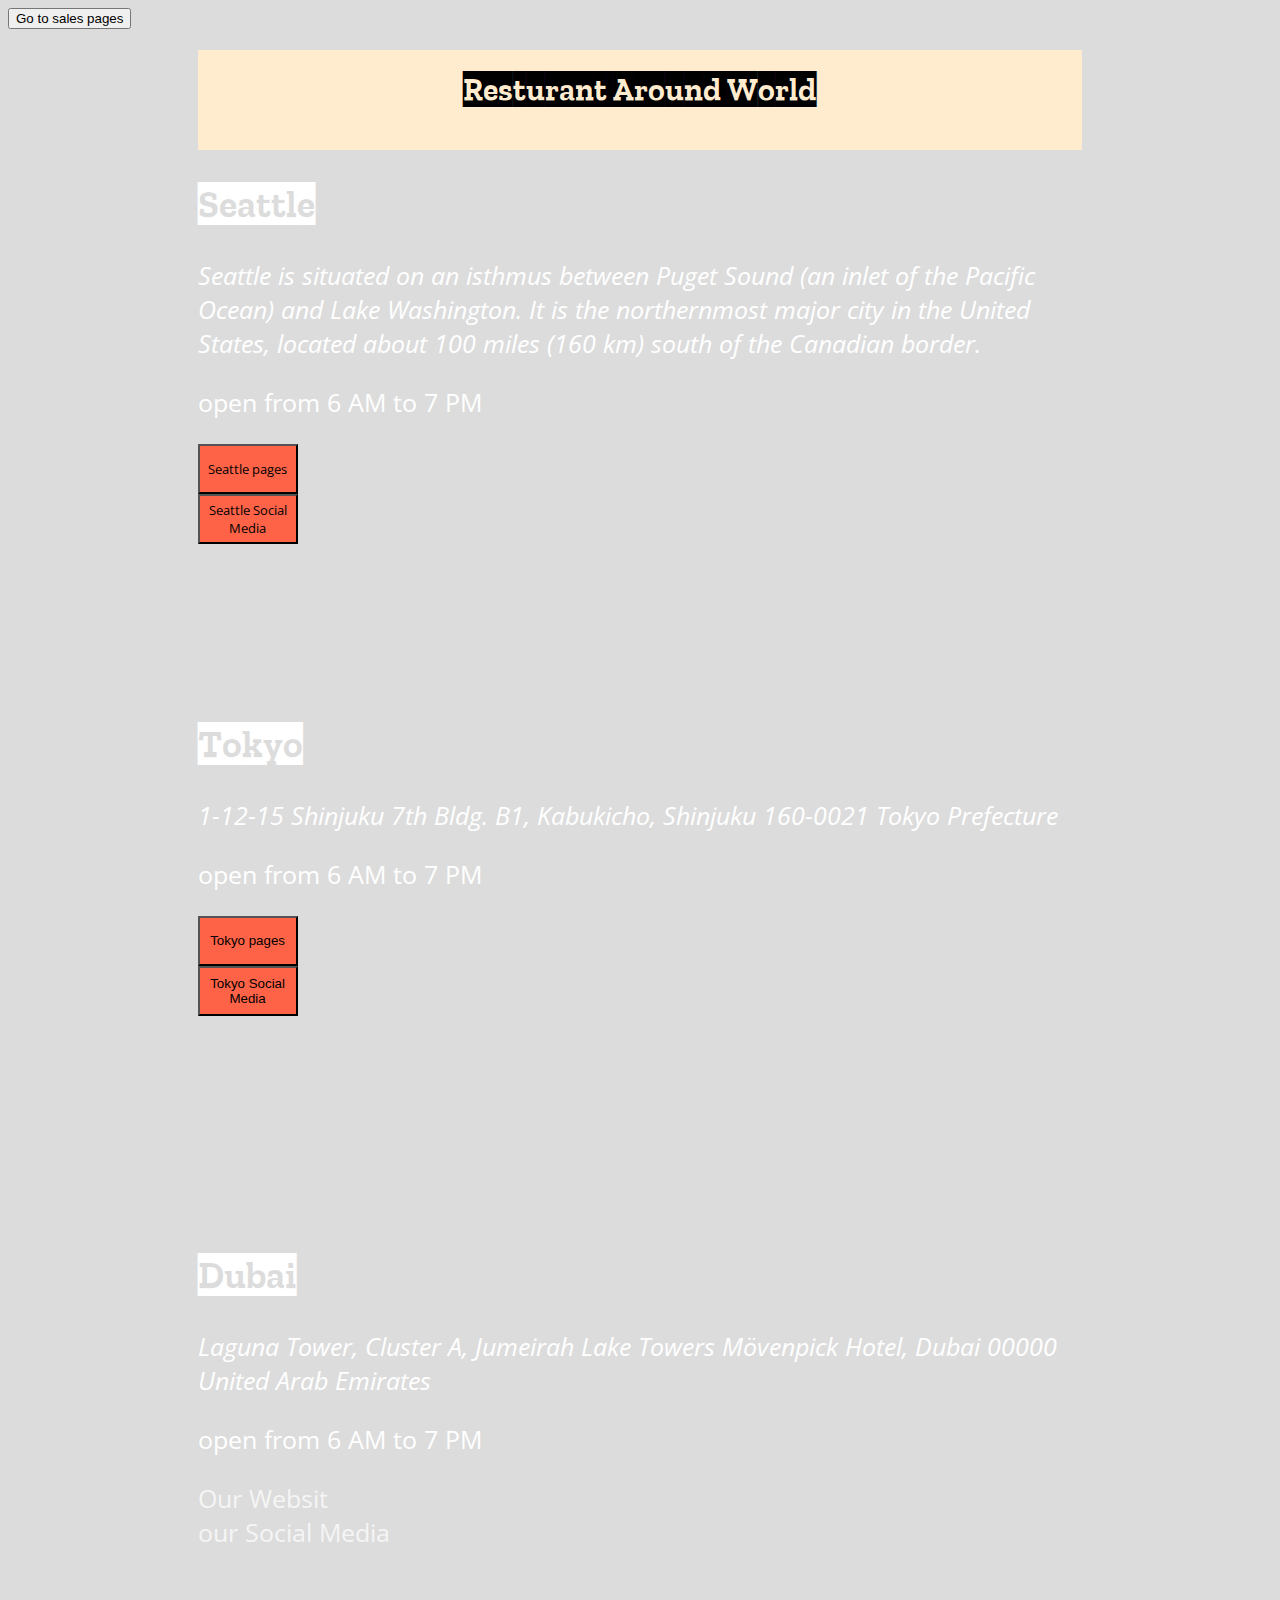
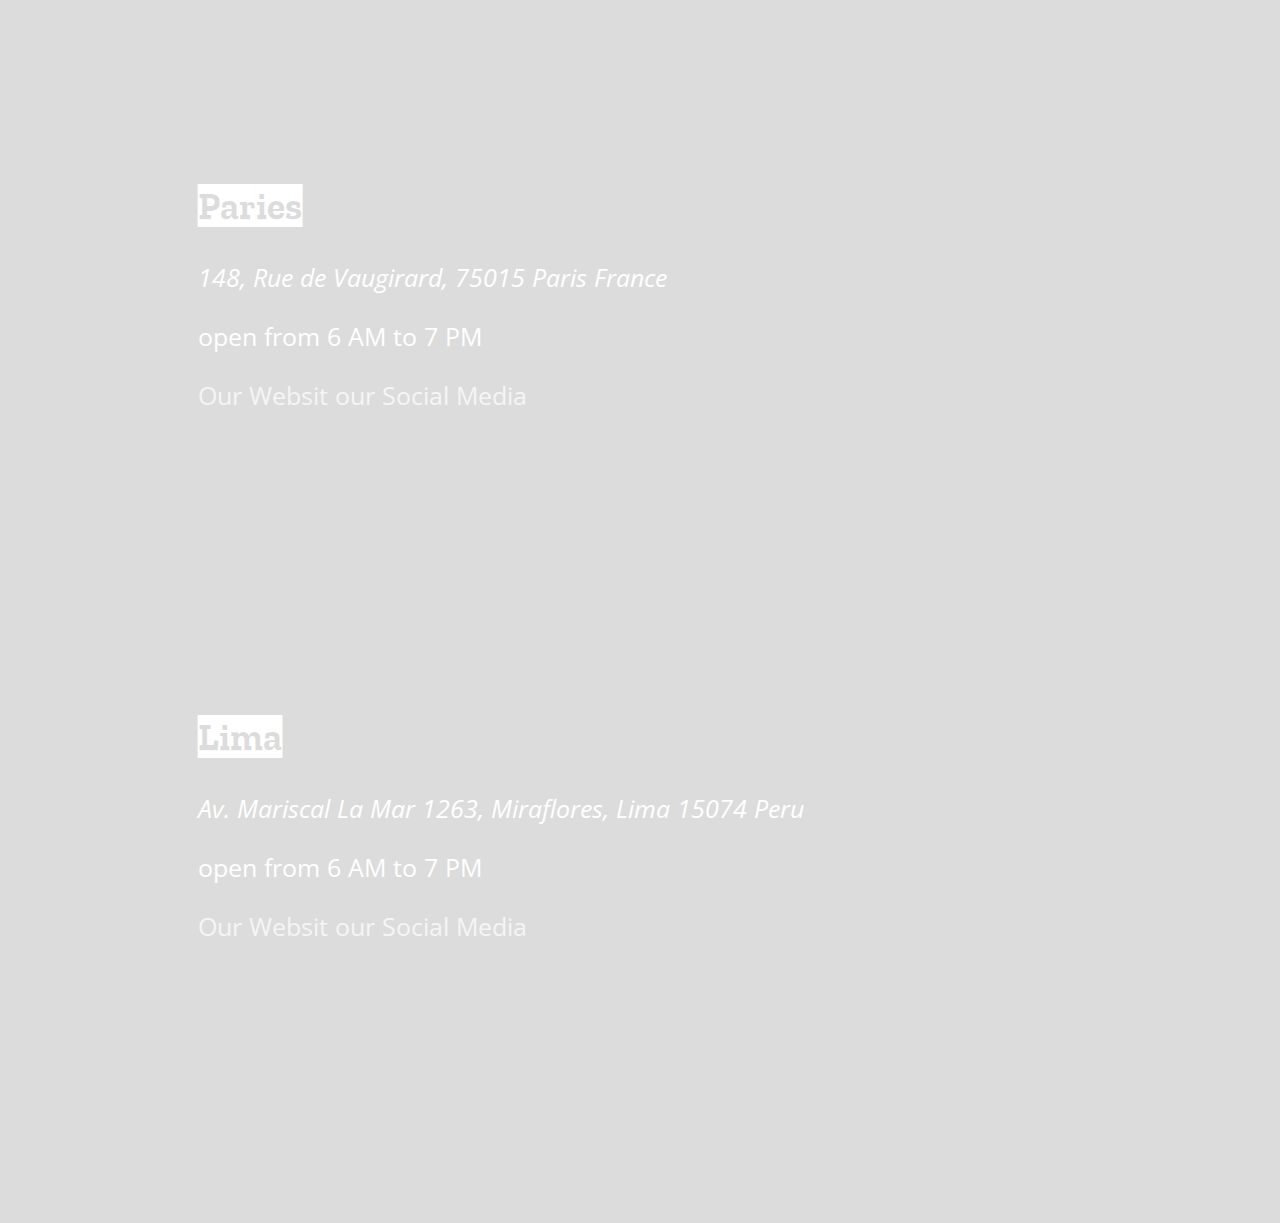
<file: index.html>
<!DOCTYPE html>
<html lang="en">

<head>
  <meta charset="UTF-8">
  <meta http-equiv="X-UA-Compatible" content="IE=edge">
  <meta name="viewport" content="width=device-width, initial-scale=1.0">
  <title>Document</title>
  <link rel="preconnect" href="https://fonts.googleapis.com">
  <link rel="preconnect" href="https://fonts.gstatic.com" crossorigin>
  <link href="https://fonts.googleapis.com/css2?family=Zilla+Slab+Highlight&display=swap" rel="stylesheet">
  <link rel="stylesheet" href="style.css">
  <link rel="preconnect" href="https://fonts.googleapis.com">
  <link rel="preconnect" href="https://fonts.gstatic.com" crossorigin>
  <link href="https://fonts.googleapis.com/css2?family=Open+Sans:wght@300&display=swap" rel="stylesheet">
</head>


<body>

  <button onclick="window.location.href='sales.html';"> Go to sales pages</button>

  <header>
    <h1>Resturant Around World</h1>
    <!-- <ul>
      <li>Resturant</li>
      <li>About Us</li>
      <li>Contact Us</li>
    </ul> -->
  </header>
  <div id="Seattle">
    <h2>Seattle</h2>
    <address>Seattle is situated on an isthmus between Puget Sound (an inlet of the Pacific Ocean) and Lake Washington.
      It is the northernmost major city in the United States, located about 100 miles (160 km) south of the Canadian
      border.
    </address>
    <p>open from 6 AM to 7 PM</p>

    <button onclick="window.location.href='https://www.seattle.gov/'; "> Seattle pages </button>
    <button onclick="window.location.href='https://www.facebook.com'; "> Seattle Social Media </button>

    <!-- <a href="https://www.seattle.gov/">Our Websit</a><br><br>
    <a href="https://www.facebook.com">our Social Media</a> -->
  </div>
  <div id="Tokyo">
    <h2>Tokyo</h2>
    <address>
      1-12-15 Shinjuku 7th Bldg. B1, Kabukicho, Shinjuku 160-0021 Tokyo Prefecture
    </address>
    <p>open from 6 AM to 7 PM</p>

    <button onclick="window.location.href='https://www.tripadvisor.com/'; "> Tokyo pages </button>
    <button onclick="window.location.href='https://www.facebook.com'; "> Tokyo Social Media </button>

    <!-- <a href="https://www.tripadvisor.com/">Our Websit</a>
    <a href="https://www.facebook.com">our Social Media</a> -->
  </div>
  <div id="Dubai">
    <h2>Dubai</h2>
    <address>
      Laguna Tower, Cluster A, Jumeirah Lake Towers Mövenpick Hotel, Dubai 00000 United Arab Emirates
    </address>
    <p>open from 6 AM to 7 PM</p>
    <a href="https://www.couqley.ae/">Our Websit</a>
    <a href="https://www.facebook.com">our Social Media</a>
  </div>
  </div>
  <div id="Paris">
    <h2>Paries</h2>
    <address>
      148, Rue de Vaugirard, 75015 Paris France
    </address>
    <p>open from 6 AM to 7 PM</p>
    <a href="http://www.joytigroups.com/home">Our Websit</a>
    <a href="https://www.facebook.com"> our Social Media</a>
  </div>
  <div id="Lima">
    <h2>Lima</h2>
    <address>
      Av. Mariscal La Mar 1263, Miraflores, Lima 15074 Peru
    </address>
    <p>open from 6 AM to 7 PM</p>
    <a href="https://www.couqley.ae/">Our Websit</a>
    <a href="https://www.facebook.com/poke.51/">our Social Media</a>
  </div>


</body>

</html>
</file>
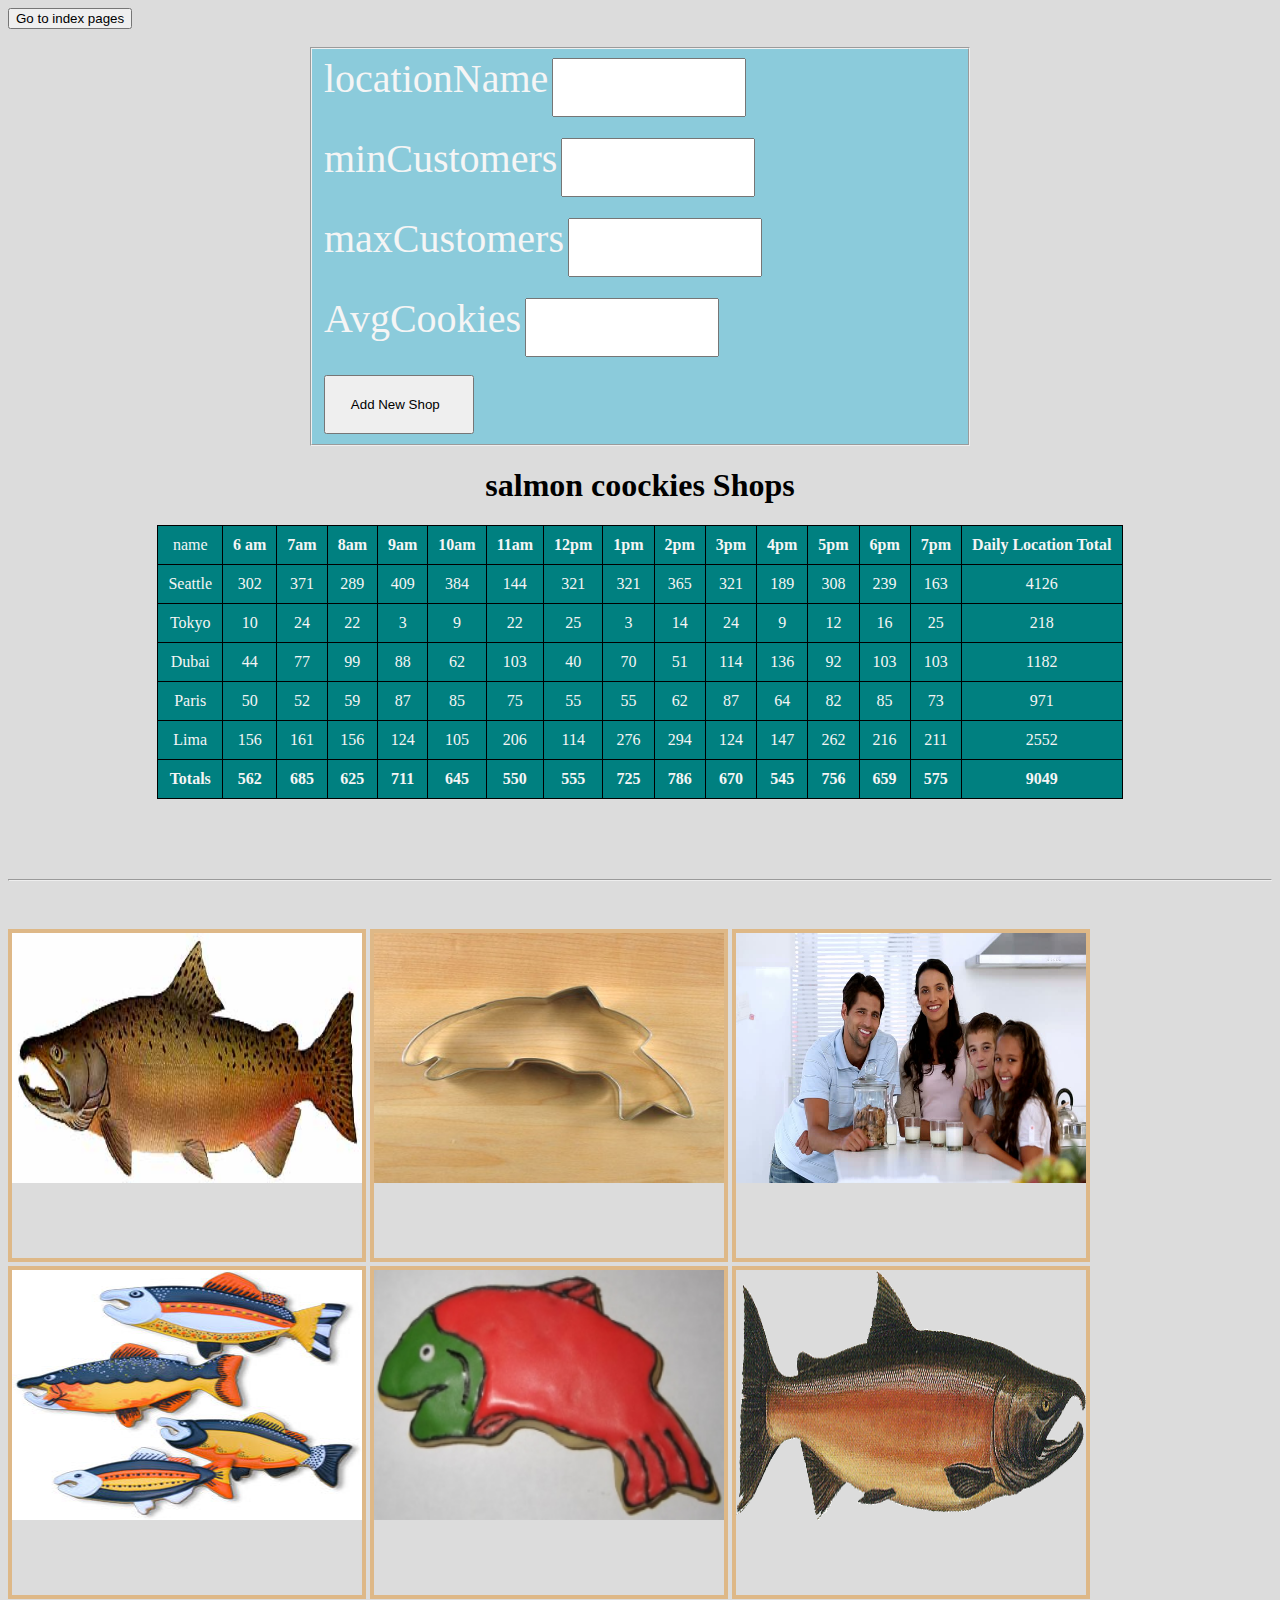
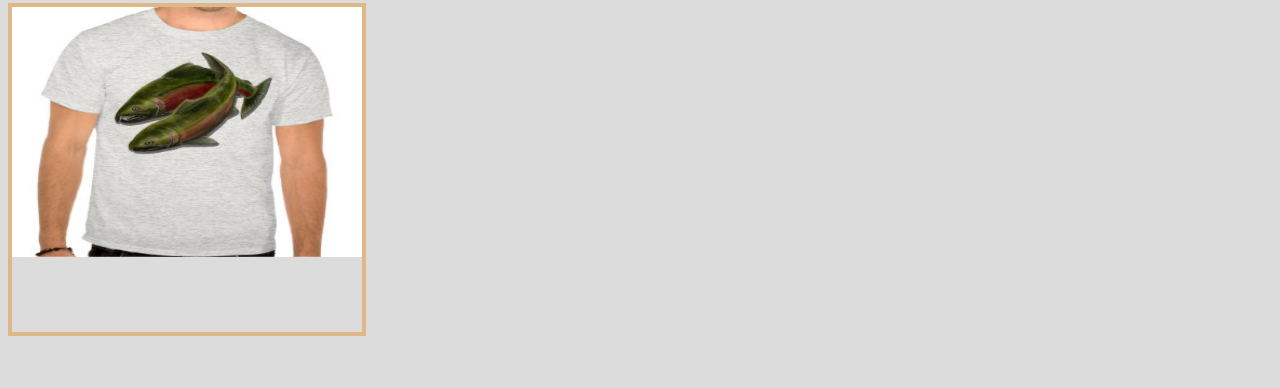
<file: sales.html>
<!DOCTYPE html>
<html lang="en">

<head>
    <meta charset="UTF-8">
    <meta http-equiv="X-UA-Compatible" content="IE=edge">
    <meta name="viewport" content="width=device-width, initial-scale=1.0">
    <title>Document</title>
    <link rel="stylesheet" href="style.css">
</head>



<body>

    
<main>
    <button onclick="window.location.href='index.html';"> Go to index pages</button>
    <br>
    <br>
    <form id="form">
        <fieldset>
            <label for="locationName">locationName</label>
            <input type="text" name="locationName" id="locationName">
            <br>
            <br>
            <label for="minCustomers">minCustomers</label>
            <input type="number" name="minCustomers" id="minCustomers"><br><br>

            <label for="maxCustomers">maxCustomers</label>
            <input type="number" name="maxCustomers" id="maxCustomers"><br><br>

            <label for="AvgCookies">AvgCookies</label>
            <input type="float" name="AvgCookies" id="AvgCookies"><br><br>

            <input type="submit" value="Add New Shop  ">
        </fieldset>
    </form>
    <!-- <h1>salmon coockies Shops</h1> -->
    <div id='parent'>
        <h1>salmon coockies Shops</h1>
    </div>
    
    <!-- <h2>Seatttle</h2>
    <ul id= "Seatttle"></ul> -->
<br><br><br><br>
<hr>

    <div id="image">
        <img src="img/chinook.jpg" alt="chinook">
        <img src="img/cutter.jpeg" alt="cutter">
        <img src="img/family.jpg" alt="family">
        <img src="img/fish.jpg" alt="fish">
        <img src="img/frosted-cookie.jpg" alt="frosted-cookie">
        <img src="img/salmon.png" alt="salmon">
        <img src="img/shirt.jpg" alt="shirt">
    </div>
</main>
<footer>
    
</footer>
    <script src=app.js></script>
</body>

</html>
</file>
<file: style.css>
body{
  background-color: gainsboro;
}

header{
  height: 100px;
  background-color: blanchedalmond;
  display:block;
  width:70%;
  padding:auto;
  margin: auto;
}
header h1{
  text-align: center;
  font-family: 'Zilla Slab Highlight', cursive;
  padding-top: 20px;
  
}

/* header ul li{
  display: inline;
  float:right;
} */

#Seattle h2{
  font-family: 'Zilla Slab Highlight', cursive;
}
#Seattle{
  background-image: url(https://www.jordanyp.com/img/cats/restaurants.jpg);
  height: 500px;
  width: 70%;
  color: white;
  font-size: 25px;
  /* font-family: 'Arial', cursive; */
  font-family: 'Open Sans', sans-serif;
  display:block;
  padding: auto;
  margin: auto;
}
#Seattle a{
  text-decoration: none;
  color:whitesmoke;
}
#Seattle button{
  height: 50px;
  width: 100px;
  background-color: tomato;
  font-family: 'Open Sans', sans-serif;
  display: block;
}


#Tokyo{
  background-image: url(https://www.jordanyp.com/img/cats/restaurants.jpg);
  height: 500px;
  width: 70%;
  color: white;
  font-size: 25px;
  padding: auto;
  margin: auto;
  margin-top: 40px;
  font-family: 'Open Sans', sans-serif;
}
#Tokyo h2{
  font-family: 'Zilla Slab Highlight', cursive;
}
#Tokyo a{
  text-decoration: none;
  color:whitesmoke;
}
#Tokyo button{
  height: 50px;
  width: 100px;
  background-color: tomato;
  display: block;
}



#Dubai{
  background-image: url(https://www.jordanyp.com/img/cats/restaurants.jpg);
  height: 500px;
  width: 70%;
  color: white;
  font-size: 25px;
  padding: auto;
  margin: auto;
  font-family: 'Open Sans', sans-serif;
}
#Dubai a{
  text-decoration: none;
  color:whitesmoke;
  display: block;
}
#Dubai h2{
  font-family: 'Zilla Slab Highlight', cursive;
}
#Dubai button{
  height: 50px;
  width: 100px;
  background-color: tomato;
  display: block;
}


#Paris{
  background-image: url(https://www.jordanyp.com/img/cats/restaurants.jpg);
  height: 500px;
  width: 70%;
  color: white;
  font-size: 25px;
  padding: auto;
  margin: auto;
  font-family: 'Open Sans', sans-serif;
}
#Paris h2{
  font-family: 'Zilla Slab Highlight', cursive;
}
#Paris a{
  text-decoration: none;
  color:whitesmoke;
}
#Paris button{
  height: 50px;
  width: 100px;
  background-color: tomato;
  display: block;
}

#Lima{
  background-image: url(https://www.jordanyp.com/img/cats/restaurants.jpg);
  height: 500px;
  width: 70%;
  color: white;
  font-size: 25px;
  padding: auto;
  margin: auto;
  font-family: 'Open Sans', sans-serif;
}
#Lima h2{
  font-family: 'Zilla Slab Highlight', cursive;
}
#Lima a{
  text-decoration: none;
  color:whitesmoke;
}
#Lima button{
  height: 50px;
  width: 100px;
  background-color: tomato;
  display: block;
}
fieldset{
  background-color: rgb(139, 203, 219);
  width: 50%;
  padding:auto;
  margin: auto;
}
fieldset label{
  color:whitesmoke;
  font-size: 40px;
}

fieldset input {
  width: 150px;
  padding:20px;
}

#parent h1{
  text-align: center;
}
#parent table{
  text-align: center;
  padding:auto;
  margin: auto;
}

/*  */

table, th, td {
    border: 1px solid black;
    border-collapse: collapse;
    background-color: teal;
    color: whitesmoke;
    padding: 10px;
  }


  #image{
    display: block;
    /* width:500px;
    height:250px; */
    padding: auto;
    margin: auto;
    padding-top: 40px;
    padding-bottom: 40px;
  }
  #image img{
    padding-bottom: 75px;
    width:350px;
    height:250px;
    border:4px solid burlywood;
  }
</file>
